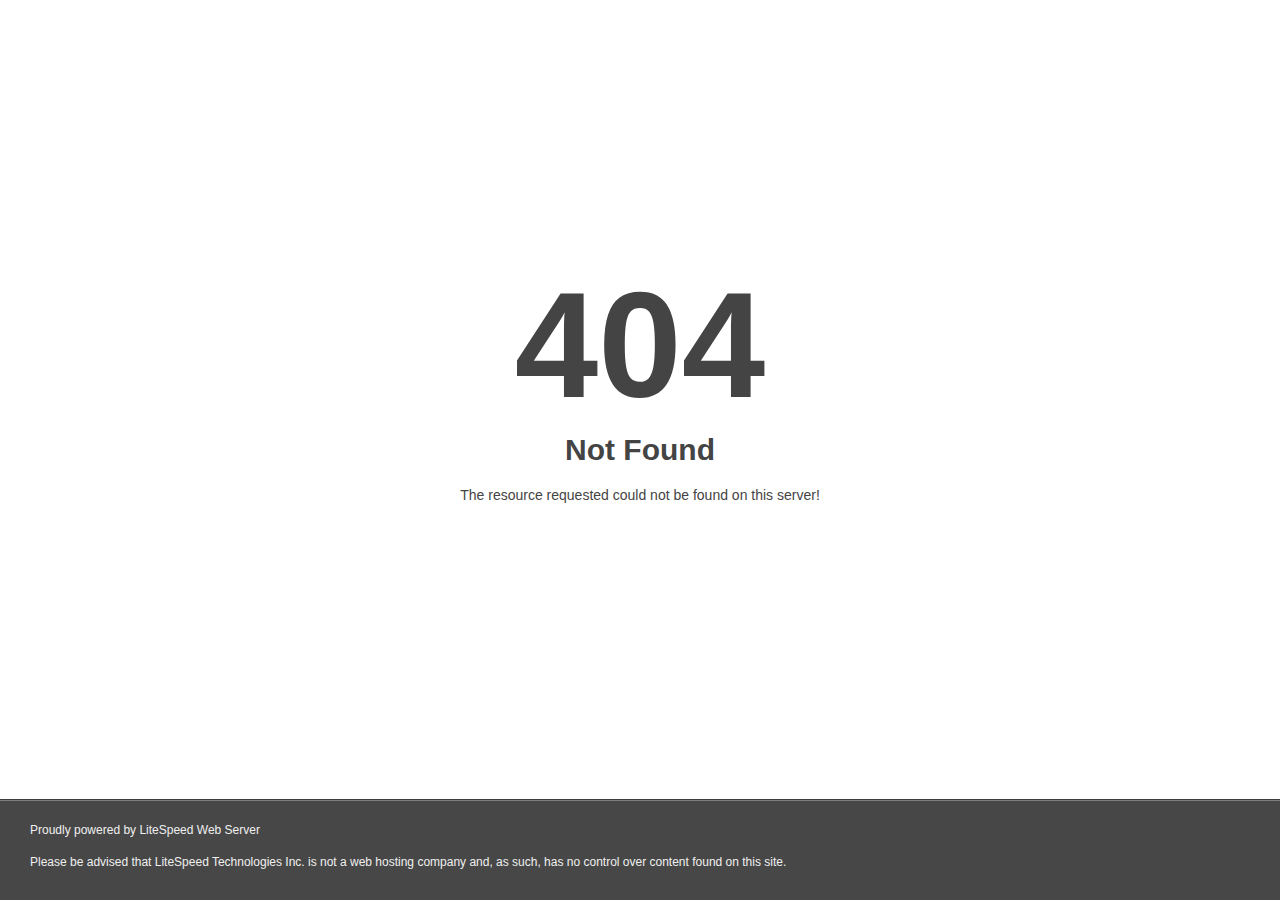
<file: index-2.html>
<!DOCTYPE html>
<html style="height:100%">
<head>
<meta name="viewport" content="width=device-width, initial-scale=1, shrink-to-fit=no" />
<title> 404 Not Found
</title><style>@media (prefers-color-scheme:dark){body{background-color:#000!important}}</style></head>
<body style="color: #444; margin:0;font: normal 14px/20px Arial, Helvetica, sans-serif; height:100%; background-color: #fff;">
<div style="height:auto; min-height:100%; ">     <div style="text-align: center; width:800px; margin-left: -400px; position:absolute; top: 30%; left:50%;">
        <h1 style="margin:0; font-size:150px; line-height:150px; font-weight:bold;">404</h1>
<h2 style="margin-top:20px;font-size: 30px;">Not Found
</h2>
<p>The resource requested could not be found on this server!</p>
</div></div><div style="color:#f0f0f0; font-size:12px;margin:auto;padding:0px 30px 0px 30px;position:relative;clear:both;height:100px;margin-top:-101px;background-color:#474747;border-top: 1px solid rgba(0,0,0,0.15);box-shadow: 0 1px 0 rgba(255, 255, 255, 0.3) inset;">
<br>Proudly powered by LiteSpeed Web Server<p>Please be advised that LiteSpeed Technologies Inc. is not a web hosting company and, as such, has no control over content found on this site.</p></div></body></html>
</file>
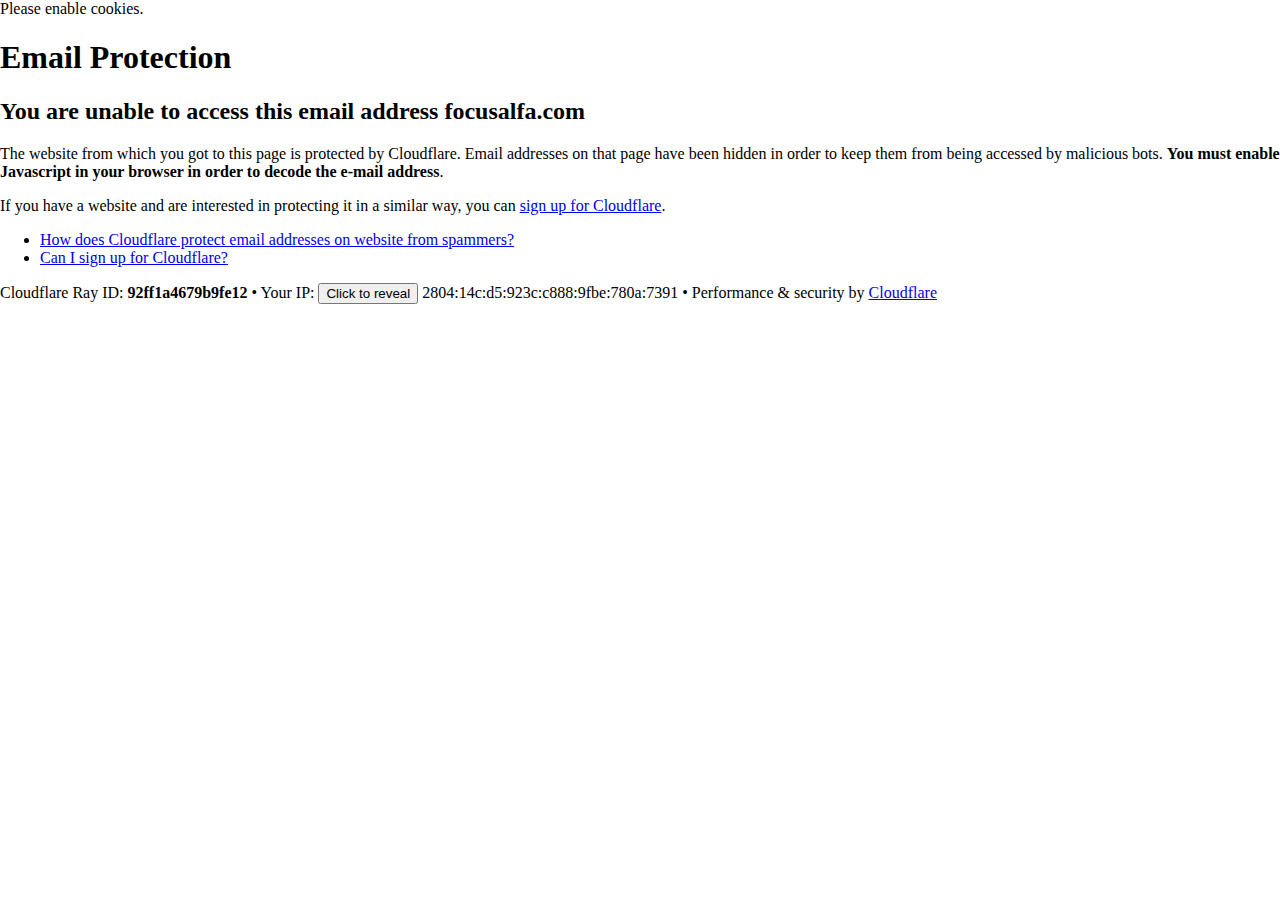
<file: cdn-cgi/l/email-protection.html>
<!DOCTYPE html>
<!--[if lt IE 7]> <html class="no-js ie6 oldie" lang="en-US"> <![endif]-->
<!--[if IE 7]>    <html class="no-js ie7 oldie" lang="en-US"> <![endif]-->
<!--[if IE 8]>    <html class="no-js ie8 oldie" lang="en-US"> <![endif]-->
<!--[if gt IE 8]><!--> <html class="no-js" lang="en-US"> <!--<![endif]-->

<!-- Mirrored from focusalfa.com/cdn-cgi/l/email-protection by HTTrack Website Copier/3.x [XR&CO'2014], Mon, 14 Apr 2025 00:32:03 GMT -->
<!-- Added by HTTrack --><meta http-equiv="content-type" content="text/html;charset=UTF-8" /><!-- /Added by HTTrack -->
<head>
<title>Email Protection | Cloudflare</title>
<meta charset="UTF-8" />
<meta http-equiv="Content-Type" content="text/html; charset=UTF-8" />
<meta http-equiv="X-UA-Compatible" content="IE=Edge" />
<meta name="robots" content="noindex, nofollow" />
<meta name="viewport" content="width=device-width,initial-scale=1" />
<link rel="stylesheet" id="cf_styles-css" href="https://focusalfa.com/cdn-cgi/styles/cf.errors.css" />
<!--[if lt IE 9]><link rel="stylesheet" id='cf_styles-ie-css' href="/cdn-cgi/styles/cf.errors.ie.css" /><![endif]-->
<style>body{margin:0;padding:0}</style>


<!--[if gte IE 10]><!-->
<script>
  if (!navigator.cookieEnabled) {
    window.addEventListener('DOMContentLoaded', function () {
      var cookieEl = document.getElementById('cookie-alert');
      cookieEl.style.display = 'block';
    })
  }
</script>
<!--<![endif]-->


</head>
<body>
  <div id="cf-wrapper">
    <div class="cf-alert cf-alert-error cf-cookie-error" id="cookie-alert" data-translate="enable_cookies">Please enable cookies.</div>
    <div id="cf-error-details" class="cf-error-details-wrapper">
      <div class="cf-wrapper cf-header cf-error-overview">
        <h1 data-translate="block_headline">Email Protection</h1>
        <h2 class="cf-subheadline"><span data-translate="unable_to_access">You are unable to access this email address</span> focusalfa.com</h2>
      </div><!-- /.header -->

      <div class="cf-section cf-wrapper">
        <div class="cf-columns two">
          <div class="cf-column">
            <p>The website from which you got to this page is protected by Cloudflare. Email addresses on that page have been hidden in order to keep them from being accessed by malicious bots. <strong>You must enable Javascript in your browser in order to decode the e-mail address</strong>.</p>
            <p>If you have a website and are interested in protecting it in a similar way, you can <a rel="noopener noreferrer" href="https://www.cloudflare.com/sign-up?utm_source=email_protection">sign up for Cloudflare</a>.</p>
          </div>

          <div class="cf-column">
            <div class="grid_4">
              <div class="rail">
                  <div class="panel">
                      <ul class="nobullets">
                        <li><a rel="noopener noreferrer" class="modal-link-faq" href="https://support.cloudflare.com/hc/en-us/articles/200170016-What-is-Email-Address-Obfuscation-">How does Cloudflare protect email addresses on website from spammers?</a></li>
                        <li><a rel="noopener noreferrer" class="modal-link-faq" href="https://support.cloudflare.com/hc/en-us/categories/200275218-Getting-Started">Can I sign up for Cloudflare?</a></li>
                    </ul>
                </div>
              </div>
            </div>
          </div>
        </div>
      </div><!-- /.section -->

      <div class="cf-error-footer cf-wrapper w-240 lg:w-full py-10 sm:py-4 sm:px-8 mx-auto text-center sm:text-left border-solid border-0 border-t border-gray-300">
  <p class="text-13">
    <span class="cf-footer-item sm:block sm:mb-1">Cloudflare Ray ID: <strong class="font-semibold">92ff1a4679b9fe12</strong></span>
    <span class="cf-footer-separator sm:hidden">&bull;</span>
    <span id="cf-footer-item-ip" class="cf-footer-item hidden sm:block sm:mb-1">
      Your IP:
      <button type="button" id="cf-footer-ip-reveal" class="cf-footer-ip-reveal-btn">Click to reveal</button>
      <span class="hidden" id="cf-footer-ip">2804:14c:d5:923c:c888:9fbe:780a:7391</span>
      <span class="cf-footer-separator sm:hidden">&bull;</span>
    </span>
    <span class="cf-footer-item sm:block sm:mb-1"><span>Performance &amp; security by</span> <a rel="noopener noreferrer" href="https://www.cloudflare.com/5xx-error-landing" id="brand_link" target="_blank">Cloudflare</a></span>
    
  </p>
  <script>(function(){function d(){var b=a.getElementById("cf-footer-item-ip"),c=a.getElementById("cf-footer-ip-reveal");b&&"classList"in b&&(b.classList.remove("hidden"),c.addEventListener("click",function(){c.classList.add("hidden");a.getElementById("cf-footer-ip").classList.remove("hidden")}))}var a=document;document.addEventListener&&a.addEventListener("DOMContentLoaded",d)})();</script>
</div><!-- /.error-footer -->


    </div><!-- /#cf-error-details -->
  </div><!-- /#cf-wrapper -->

  <script>
  window._cf_translation = {};
  
  
</script>

</body>

<!-- Mirrored from focusalfa.com/cdn-cgi/l/email-protection by HTTrack Website Copier/3.x [XR&CO'2014], Mon, 14 Apr 2025 00:32:03 GMT -->
</html>
</file>
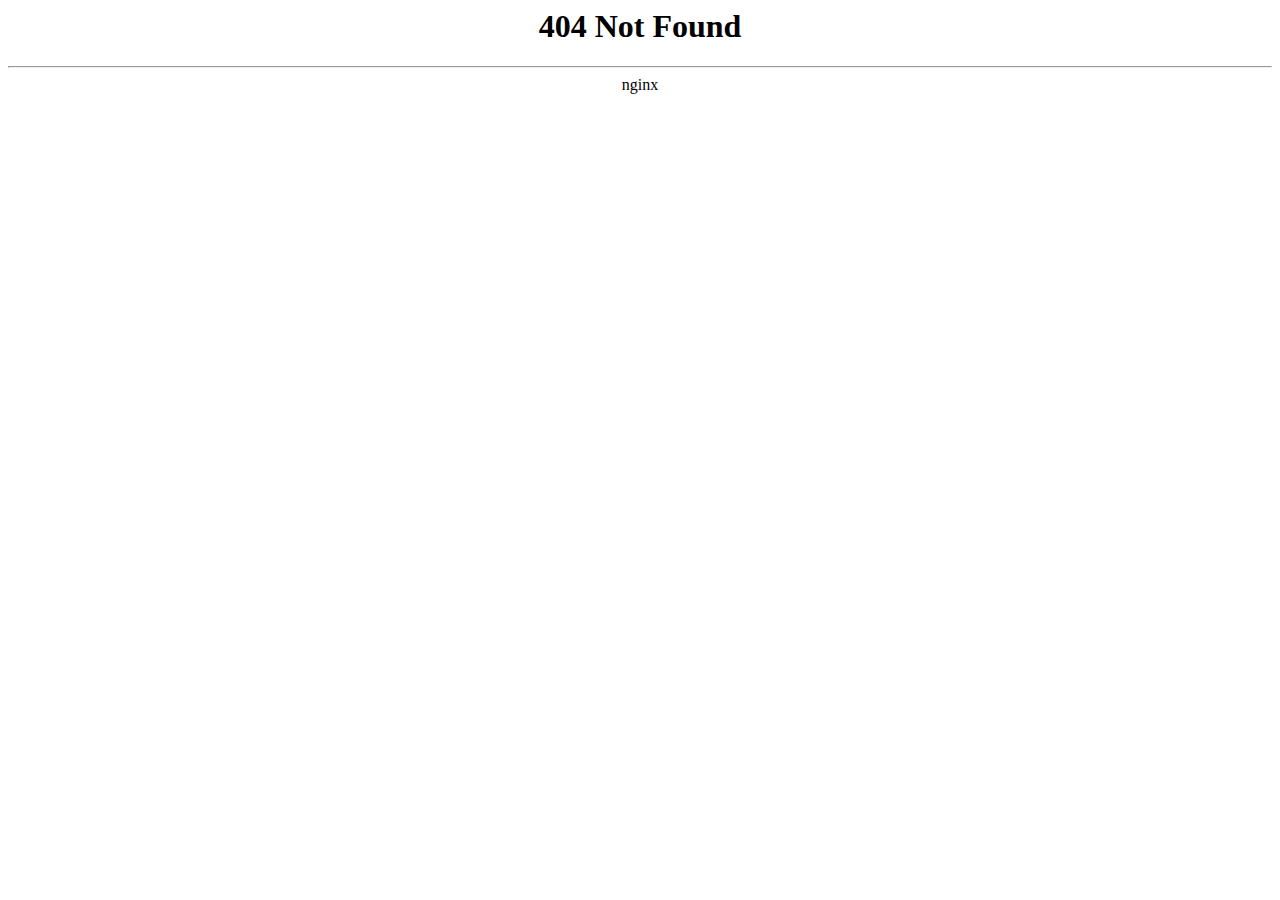
<file: novo/img/arrow-up-light.html>
<html>

<!-- Mirrored from focusalfa.com/novo/img/arrow-up-light.html by HTTrack Website Copier/3.x [XR&CO'2014], Mon, 14 Apr 2025 00:32:04 GMT -->
<head><title>404 Not Found</title></head>
<body>
<center><h1>404 Not Found</h1></center>
<hr><center>nginx</center>
</body>

<!-- Mirrored from focusalfa.com/novo/img/arrow-up-light.html by HTTrack Website Copier/3.x [XR&CO'2014], Mon, 14 Apr 2025 00:32:04 GMT -->
</html>
</file>
